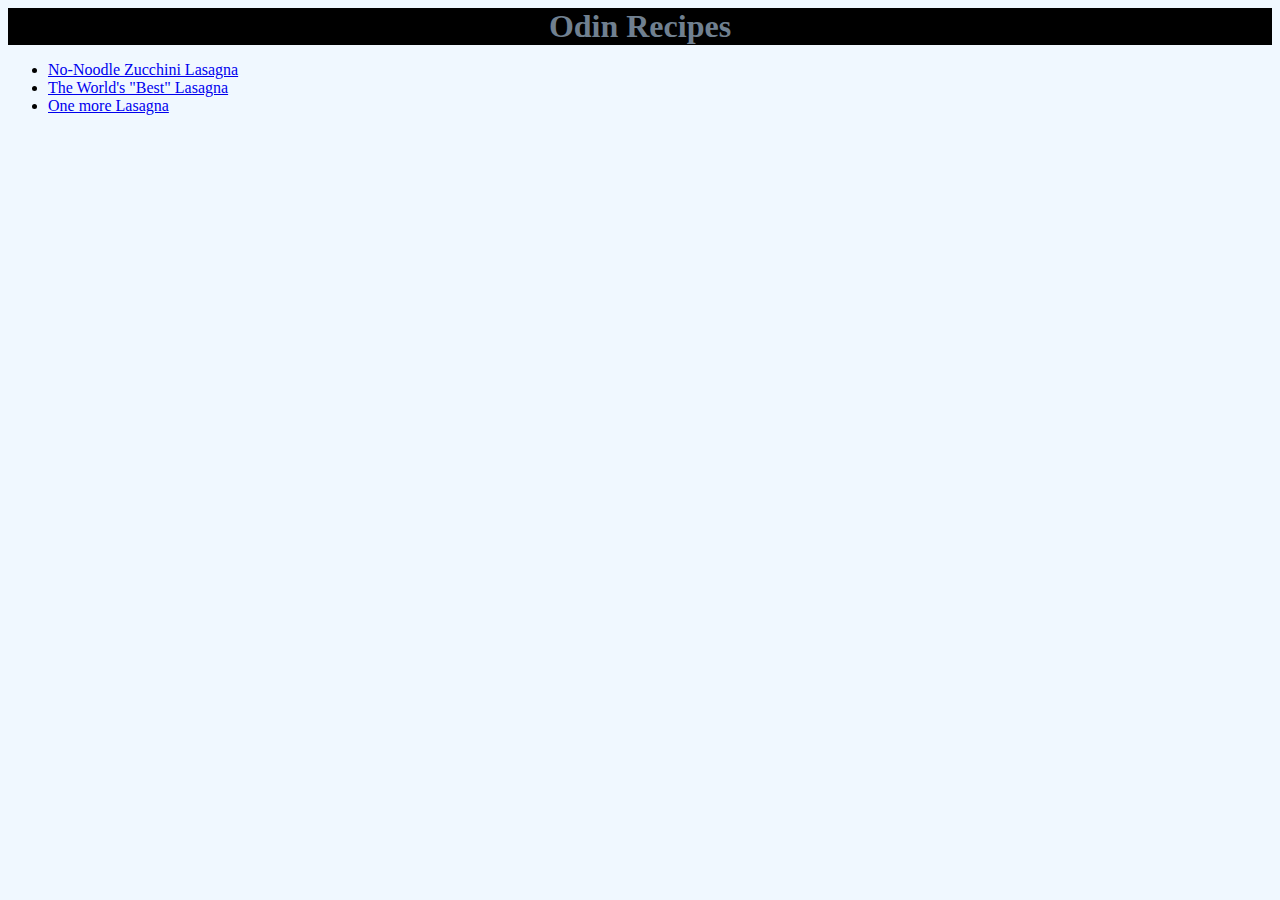
<file: index.html>
<!DOCTYPE html>
<html lang="en">
<head>
    <meta charset="UTF-8">
    <meta name="viewport" content="width=device-width, initial-scale=1.0">
    <link rel="stylesheet" href="styles.css">
    <title>Homepage</title>
</head>
<body>
    <div class="titles">Odin Recipes</div>
    <ul class="links">
        <li><a href="recipes/lasagna.html">No-Noodle Zucchini Lasagna</a></li>
        <li><a href="recipes/lasagna2.html">The World's "Best" Lasagna</a></li>
        <li><a href="recipes/lasagna3.html">One more Lasagna</a></li>
    </ul>
</body>
</html>
</file>
<file: styles.css>
body {
    background-color: aliceblue;
}

.titles {
    color: slategray;
    background-color: black;
    font-size: xx-large;
    font-weight: 800;
    font-family: 'Times New Roman', Times, serif;
    text-align: center;
}

.links {
    font-weight: 400;
}

.desc {
    font-size: 14px;
}

.pic {
    height: auto;
    width: 200px;
}
</file>
